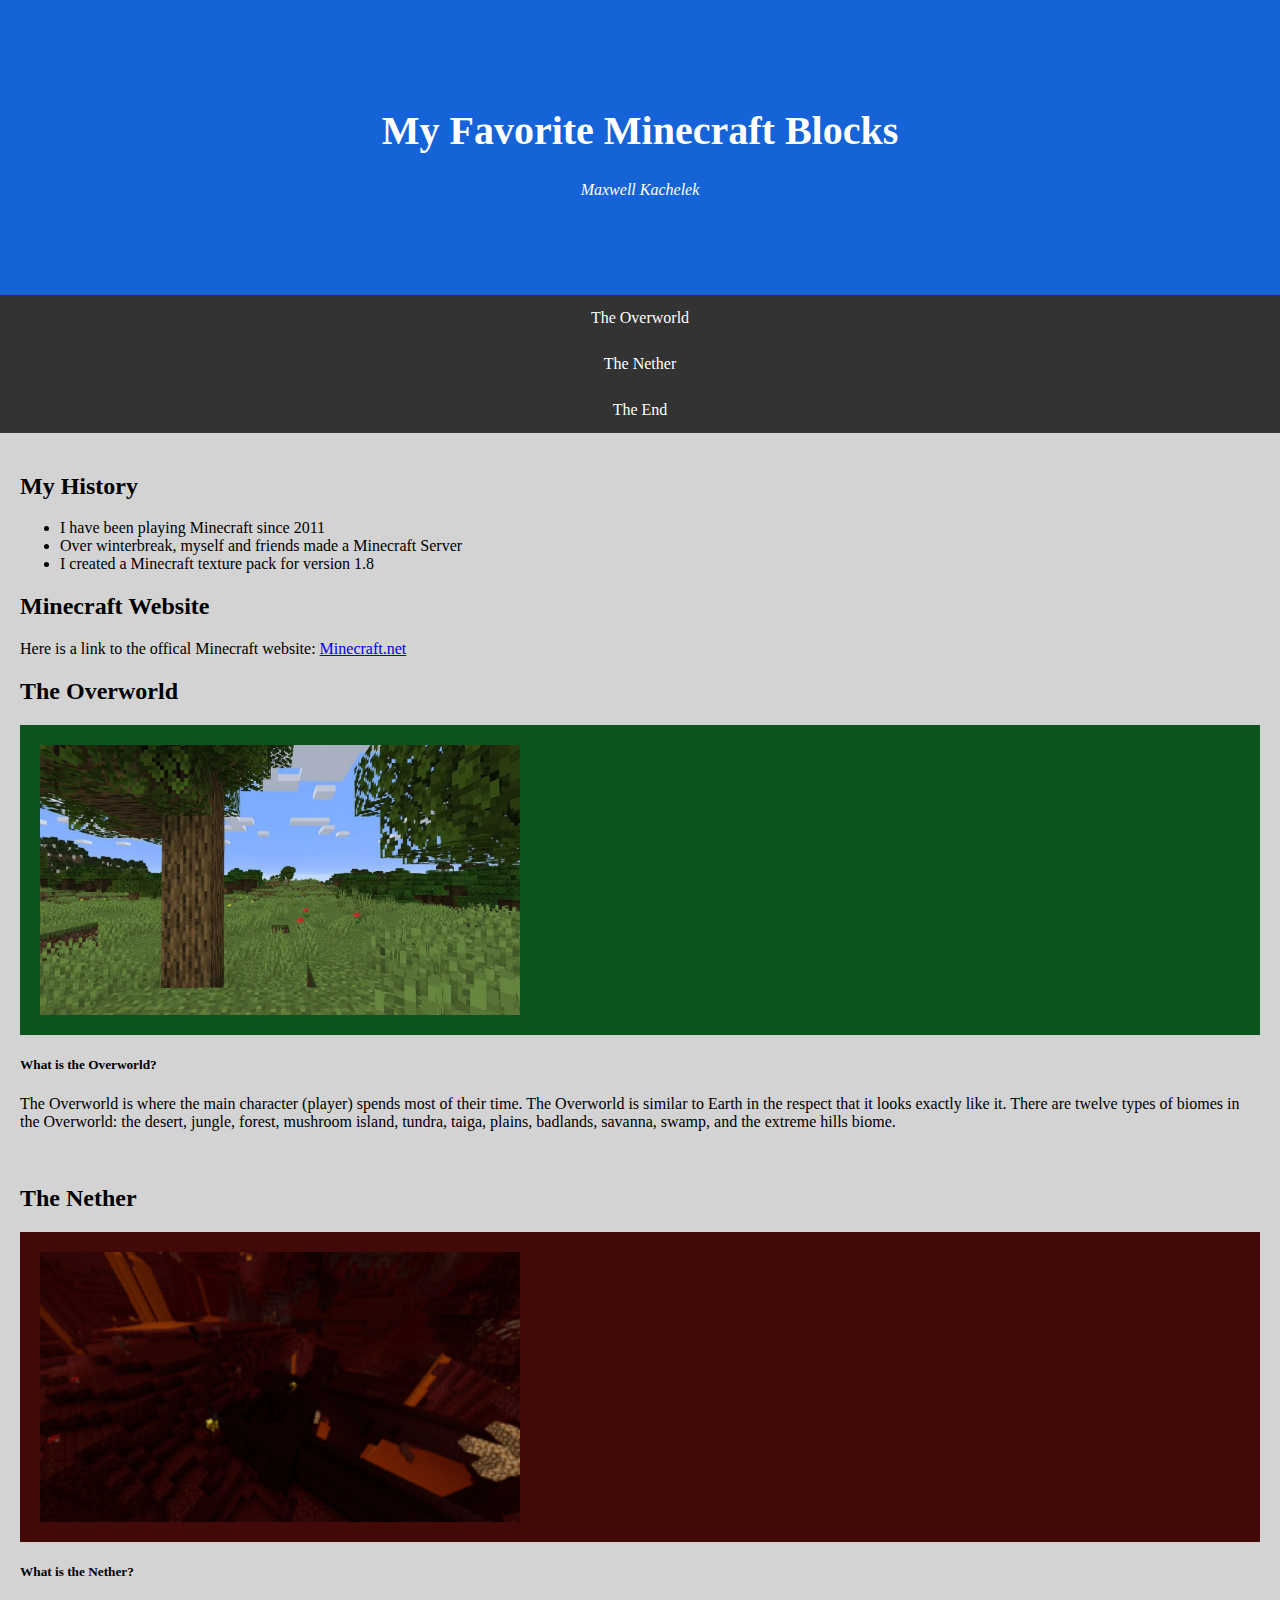
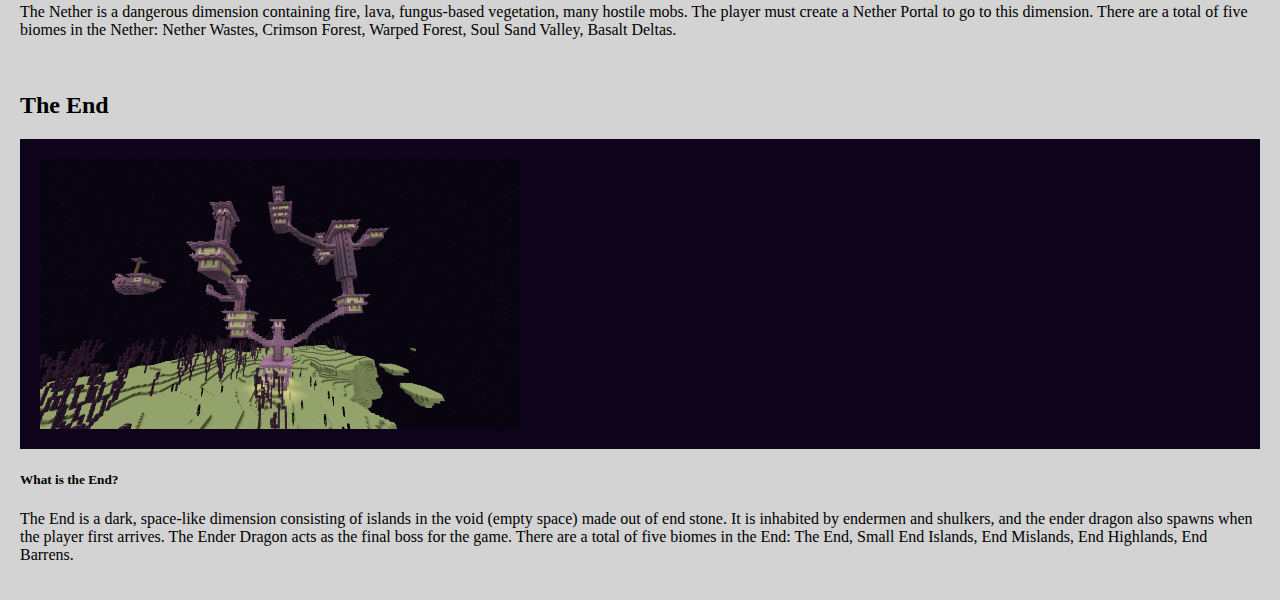
<file: index.html>
<!DOCTYPE html>
<html lang="en">
<head>
<title>My Favorite Minecraft Blocks</title>
<meta charset="UTF-8">
<meta name="viewport" content="width=device-width, initial-scale=1">

<link rel="stylesheet" href="style.css">

</head>
<body>

<div class="header">
  <h1>My Favorite Minecraft Blocks</h1>
  <p><i>Maxwell Kachelek</i></p>
</div>

<div class="navbar">
	<a href="overworld.html">The Overworld</a>
    <a href="nether.html">The Nether</a>
    <a href="end.html">The End</a>
</div>

<div class="row">
  <div class="main">
    <h2>My History</h2>
    <ul>
        <li>I have been playing Minecraft since 2011</li>
        <li>Over winterbreak, myself and friends made a Minecraft Server</li>
        <li>I created a Minecraft texture pack for version 1.8</li>
    </ul>
    <h2>Minecraft Website</h2>
    <p>Here is a link to the offical Minecraft website: <a href="https://www.minecraft.net/en-us">Minecraft.net</a></p>
    <h2><b>The Overworld</b></h2>
    <div class="graydiv" style="background-color: #0c541d; height:310px;">
    	<img src="Overworld1.webp" alt="Overworld" style="width:480px; height:270px;" />
    </div>
    <h5>What is the Overworld?</h5>
    <p>The Overworld is where the main character (player) spends most of their time. The Overworld is similar to Earth in the respect that it looks exactly like it. There are twelve types of biomes in the Overworld: the desert, jungle, forest, mushroom island, tundra, taiga, plains, badlands, savanna, swamp, and the extreme hills biome.</p>
    <br>
    <h2><b>The Nether</b></h2>
	<div class="graydiv"  style="background-color: #420909;height:310px;">
    	<img src="Nether1.png" alt="Nether" style="width:480px; height:270px;" />
    </div>
    <h5>What is the Nether?</h5>
    <p>The Nether is a dangerous dimension containing fire, lava, fungus-based vegetation, many hostile mobs. The player must create a Nether Portal to go to this dimension. There are a total of five biomes in the Nether: Nether Wastes, Crimson Forest, Warped Forest, Soul Sand Valley, Basalt Deltas.</p>
    <br>
    <h2>The End</h2>
    <div class="graydiv" style="background-color: #0f031c;height:310px;">
    	<img src="end1.png" alt="End" style="width:480px; height:270px;" />
    </div>
    <h5><b>What is the End?</b></h5>
    <p>The End is a dark, space-like dimension consisting of islands in the void (empty space) made out of end stone. It is inhabited by endermen and shulkers, and the ender dragon also spawns when the player first arrives. The Ender Dragon acts as the final boss for the game. There are a total of five biomes in the End: The End, Small End Islands, End Mislands, End Highlands, End Barrens.</p>
  </div>
</div>

</body>
</html>
</file>
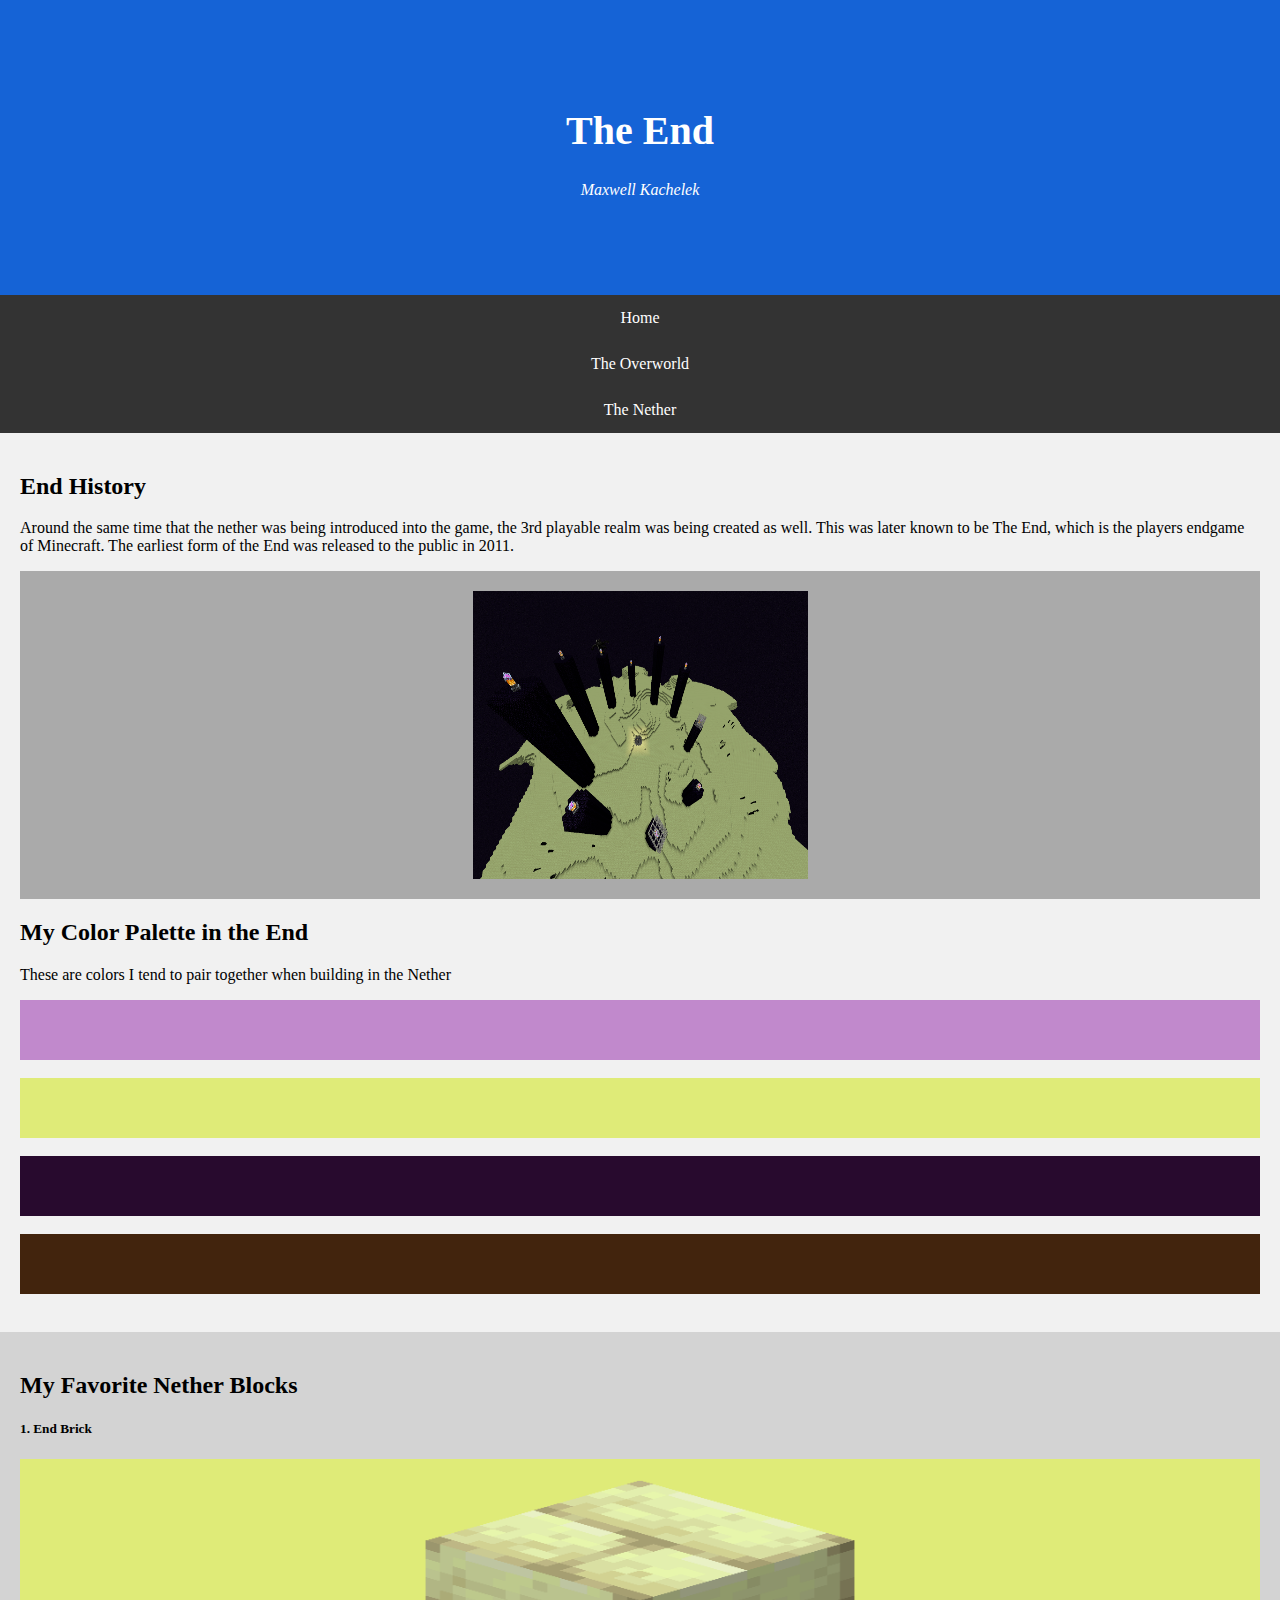
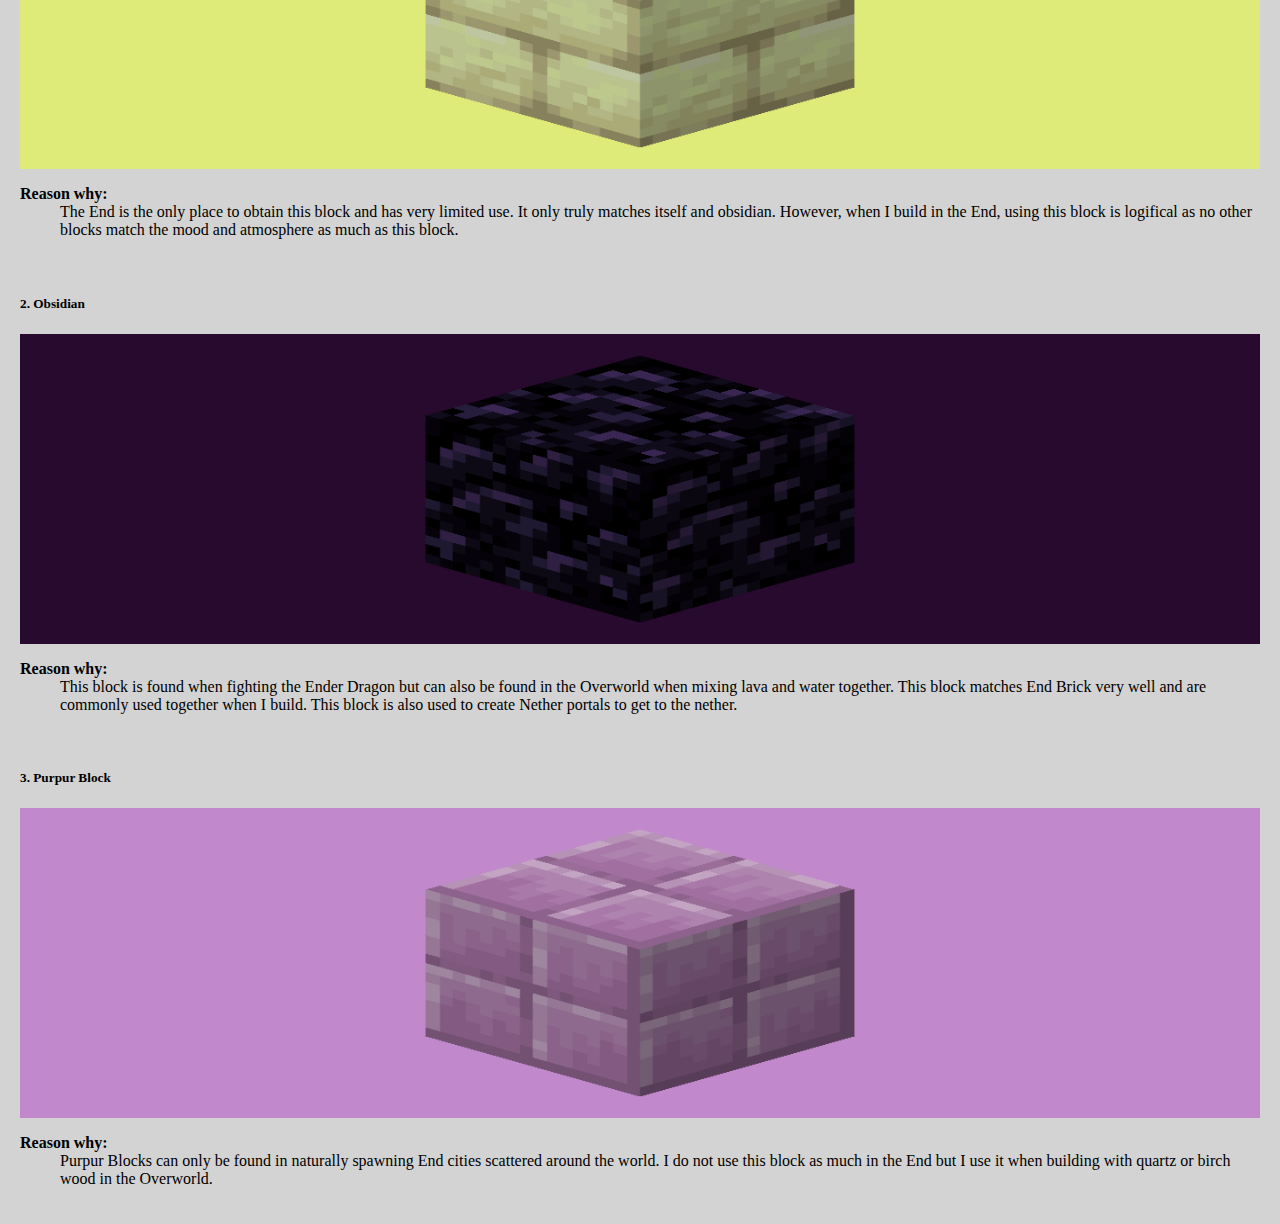
<file: end.html>
<!DOCTYPE html>
<html lang="en">
<head>
<title>End</title>
<meta charset="UTF-8">
<meta name="viewport" content="width=device-width, initial-scale=1">

<link rel="stylesheet" href="style.css">

</head>
<body>

<div class="header">
  <h1>The End</h1>
  <p><i>Maxwell Kachelek</i></p>
</div>

<div class="navbar">
	<a href="index.html">Home</a>
    <a href="overworld.html">The Overworld</a>
    <a href="nether.html">The Nether</a>
</div>

<div class="row">
  <div class="side">
    <h2>End History</h2>
    <p>Around the same time that the nether was being introduced into the game, the 3rd playable realm was being created as well. This was later known to be The End, which is the players endgame of Minecraft. The earliest form of the End was released to the public in 2011.</p>
    <div class="graydiv" align="center" style="height:328px;">
    	<img src="oldEnd.png", alt="Old End" style="width:335px; height:288px;" />
    </div>
    <h2>My Color Palette in the End</h2>
    <p>These are colors I tend to pair together when building in the Nether</p>
    <div class="graydiv" style="background-color:#c189cc; height:60px;"></div><br>
    <div class="graydiv" style="background-color:#dfeb78; height:60px;"></div><br>
    <div class="graydiv" style="background-color:#280a2e; height:60px;"></div><br>
    <div class="graydiv" style="background-color:#42240d; height:60px;"></div><br>
  </div>
  <div class="main">
    <h2><b>My Favorite Nether Blocks</b></h2>
    <h5>1. End Brick</h5>
    <div class="graydiv" align="center" style="background-color: #dfeb78; height:310px;">
    	<img src="endBrick.png", alt="End Brick" style="width:480px; height:270px;" />
    </div>
    <dl>
        <dt><b>Reason why:</b></dt>
        <dd>The End is the only place to obtain this block and has very limited use. It only truly matches itself and obsidian. However, when I build in the End, using this block is logifical as no other blocks match the mood and atmosphere as much as this block.</dd>
    </dl>
    <br>
    <h5>2. Obsidian</h5>
    <div class="graydiv" align="center" style="background-color: #280a2e; height:310px;">
      <img src="obsidian.png" alt="Obsidian" style="width:480px; height:270px;" />
    </div>
    <dl>
        <dt><b>Reason why:</b></dt>
        <dd>This block is found when fighting the Ender Dragon but can also be found in the Overworld when mixing lava and water together. This block matches End Brick very well and are commonly used together when I build. This block is also used to create Nether portals to get to the nether.</dd>
    </dl>
    <br>
    <h5>3. Purpur Block</h5>
    <div class="graydiv" align="center" style="background-color: #c189cc; height:310px;">
      <img src="purpur.png" alt="Purpur Block" style="width:480px; height:270px;" />
    </div>
    <dl>
        <dt><b>Reason why:</b></dt>
        <dd>Purpur Blocks can only be found in naturally spawning End cities scattered around the world. I do not use this block as much in the End but I use it when building with quartz or birch wood in the Overworld.</dd>
    </dl>
</div>
</div>
</body>
</html>
</file>
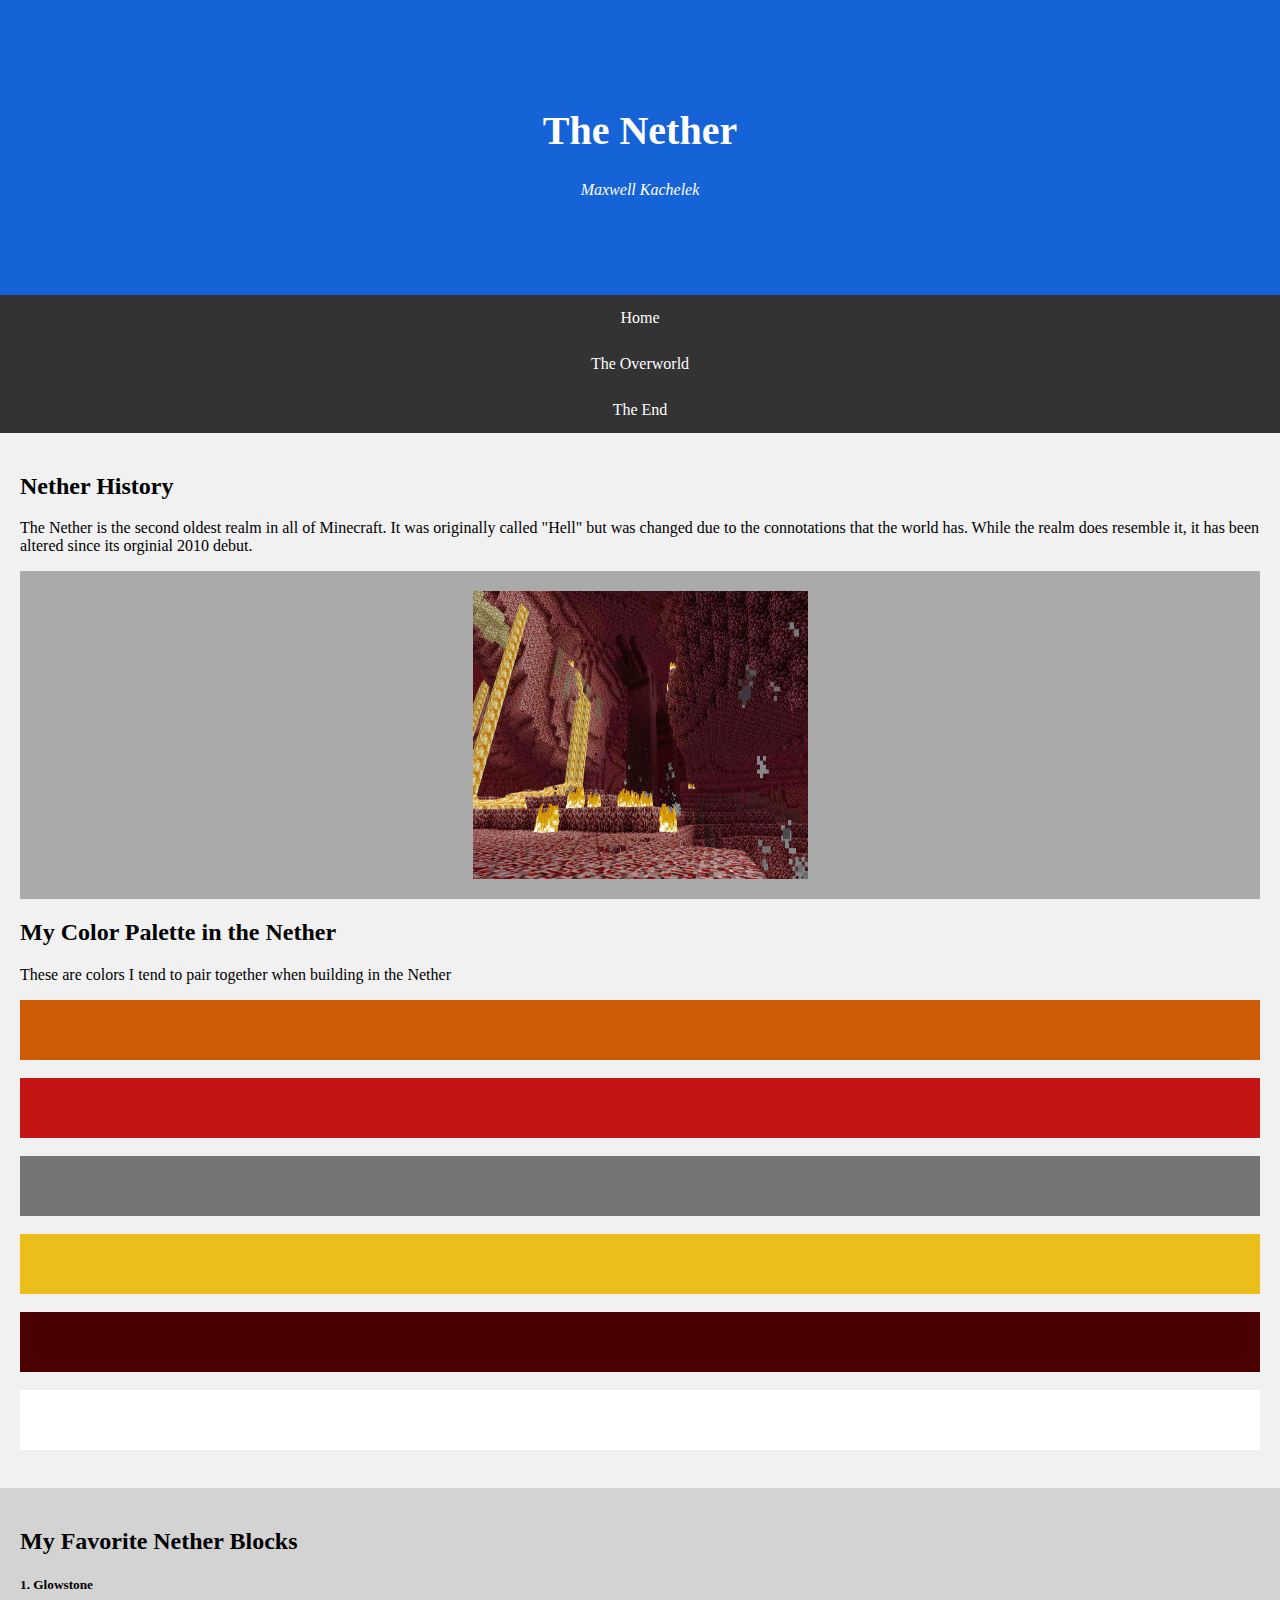
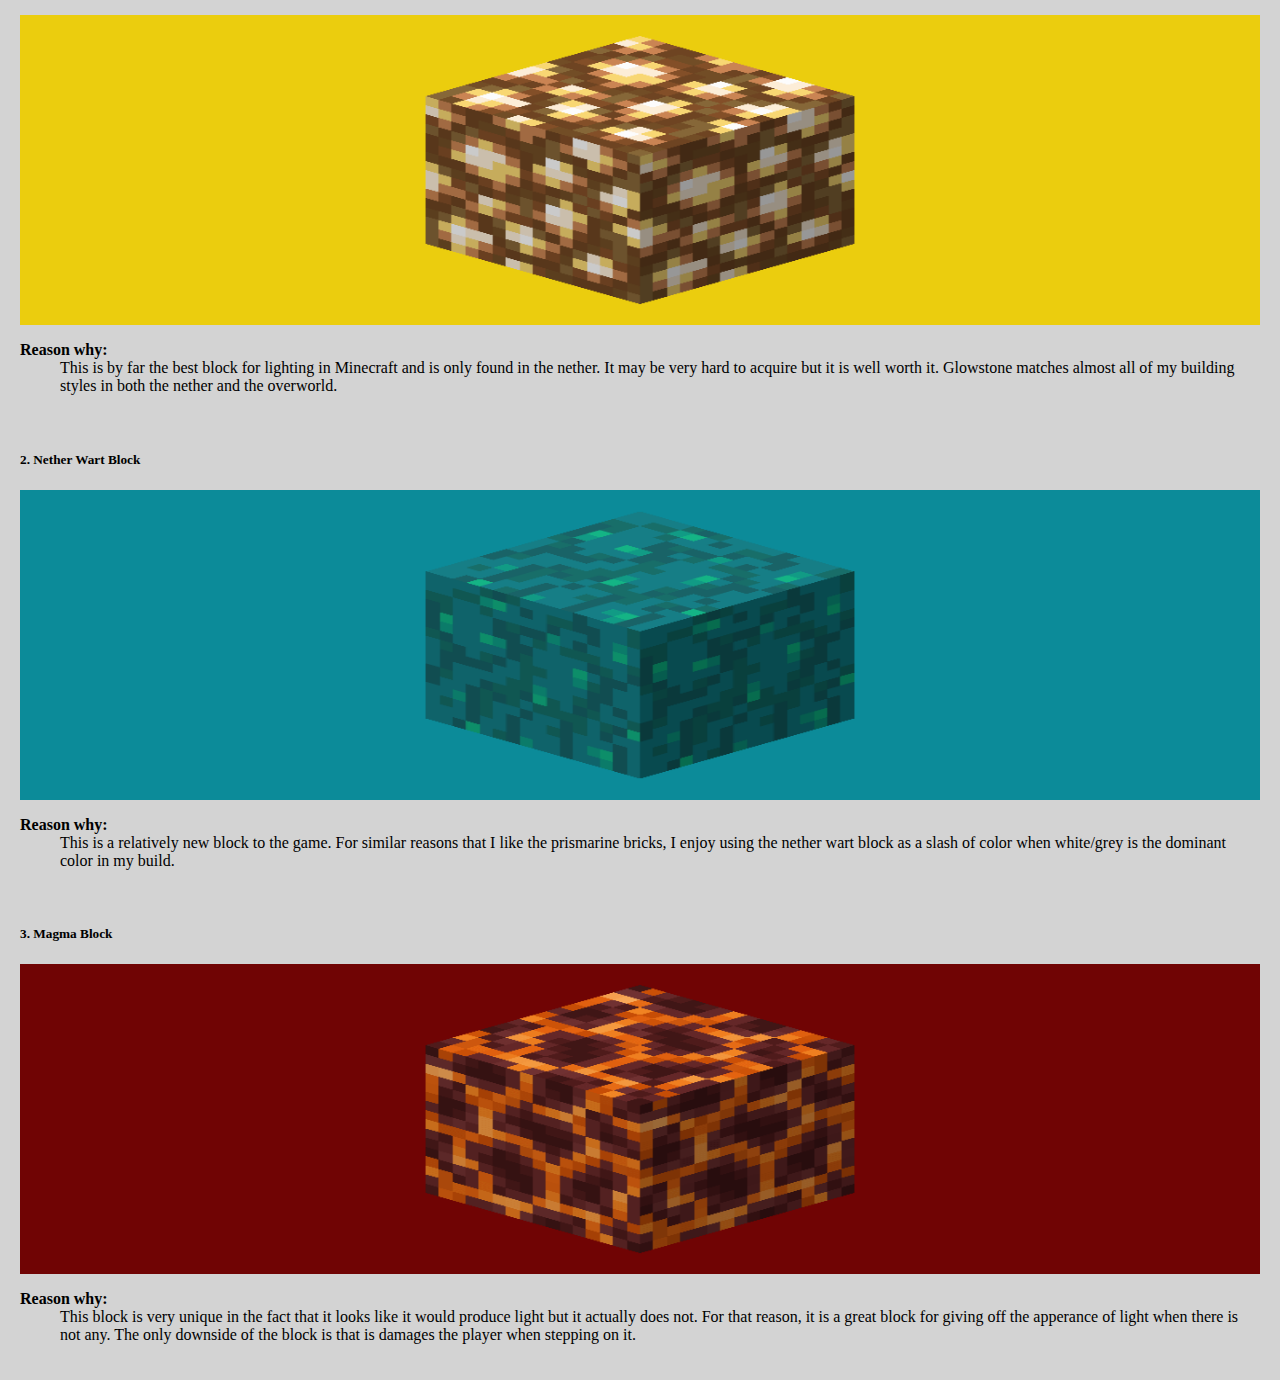
<file: nether.html>
<!DOCTYPE html>
<html lang="en">
<head>
<title>Nether</title>
<meta charset="UTF-8">
<meta name="viewport" content="width=device-width, initial-scale=1">

<link rel="stylesheet" href="style.css">

</head>
<body>

<div class="header">
  <h1>The Nether</h1>
  <p><i>Maxwell Kachelek</i></p>
</div>

<div class="navbar">
	<a href="index.html">Home</a>
    <a href="overworld.html">The Overworld</a>
    <a href="end.html">The End</a>
</div>

<div class="row">
  <div class="side">
    <h2>Nether History</h2>
    <p>The Nether is the second oldest realm in all of Minecraft. It was originally called "Hell" but was changed due to the connotations that the world has. While the realm does resemble it, it has been altered since its orginial 2010 debut.</p>
    <div class="graydiv" align="center" style="height:328px;">
    	<img src="oldNether.png" alt="Original Nether" style="width:335px; height:288px;" />
    </div>
    <h2><b>My Color Palette in the Nether</b></h2>
    <p>These are colors I tend to pair together when building in the Nether</p>
    <div class="graydiv" style="background-color:#cc5c06; height:60px;"></div><br>
    <div class="graydiv" style="background-color:#c41414; height:60px;"></div><br>
    <div class="graydiv" style="background-color:#757575; height:60px;"></div><br>
    <div class="graydiv" style="background-color:#ebbe1c; height:60px;"></div><br>
    <div class="graydiv" style="background-color:#4a0101; height:60px;"></div><br>
    <div class="graydiv" style="background-color:#ffffff; height:60px;"></div><br>
  </div>
  <div class="main">
    <h2><b>My Favorite Nether Blocks</b></h2>
    <h5>1. Glowstone</h5>
    <div class="graydiv" align="center" style="background-color: #ebcd0e; height:310px;">
    	<img src="glowstone.png" alt="Glowstone" style="width:480px; height:270px;" />
    </div>
    <dl>
        <dt><b>Reason why:</b></dt>
        <dd>This is by far the best block for lighting in Minecraft and is only found in the nether. It may be very hard to acquire but it is well worth it. Glowstone matches almost all of my building styles in both the nether and the overworld.</dd>
    </dl>
    <br>
    <h5>2. Nether Wart Block</h5>
    <div class="graydiv" align="center" style="background-color: #0c8b99; height:310px;">
      <img src="wart.png" alt="Nether Wart Block" style="width:480px; height:270px;" />
    </div>
    <dl>
        <dt><b>Reason why:</b></dt>
        <dd>This is a relatively new block to the game. For similar reasons that I like the prismarine bricks, I enjoy using the nether wart block as a slash of color when white/grey is the dominant color in my build.</dd>
    </dl>
    <br>
    <h5>3. Magma Block</h5>
    <div class="graydiv" align="center" style="background-color: #700404; height:310px;">
      <img src="magma.gif" alt="Magma Block" style="width:480px; height:270px;" />
    </div>
    <dl>
        <dt><b>Reason why:</b></dt>
        <dd>This block is very unique in the fact that it looks like it would produce light but it actually does not. For that reason, it is a great block for giving off the apperance of light when there is not any. The only downside of the block is that is damages the player when stepping on it.</dd>
    </dl>
</div>
</div>
</body>
</html>
</file>
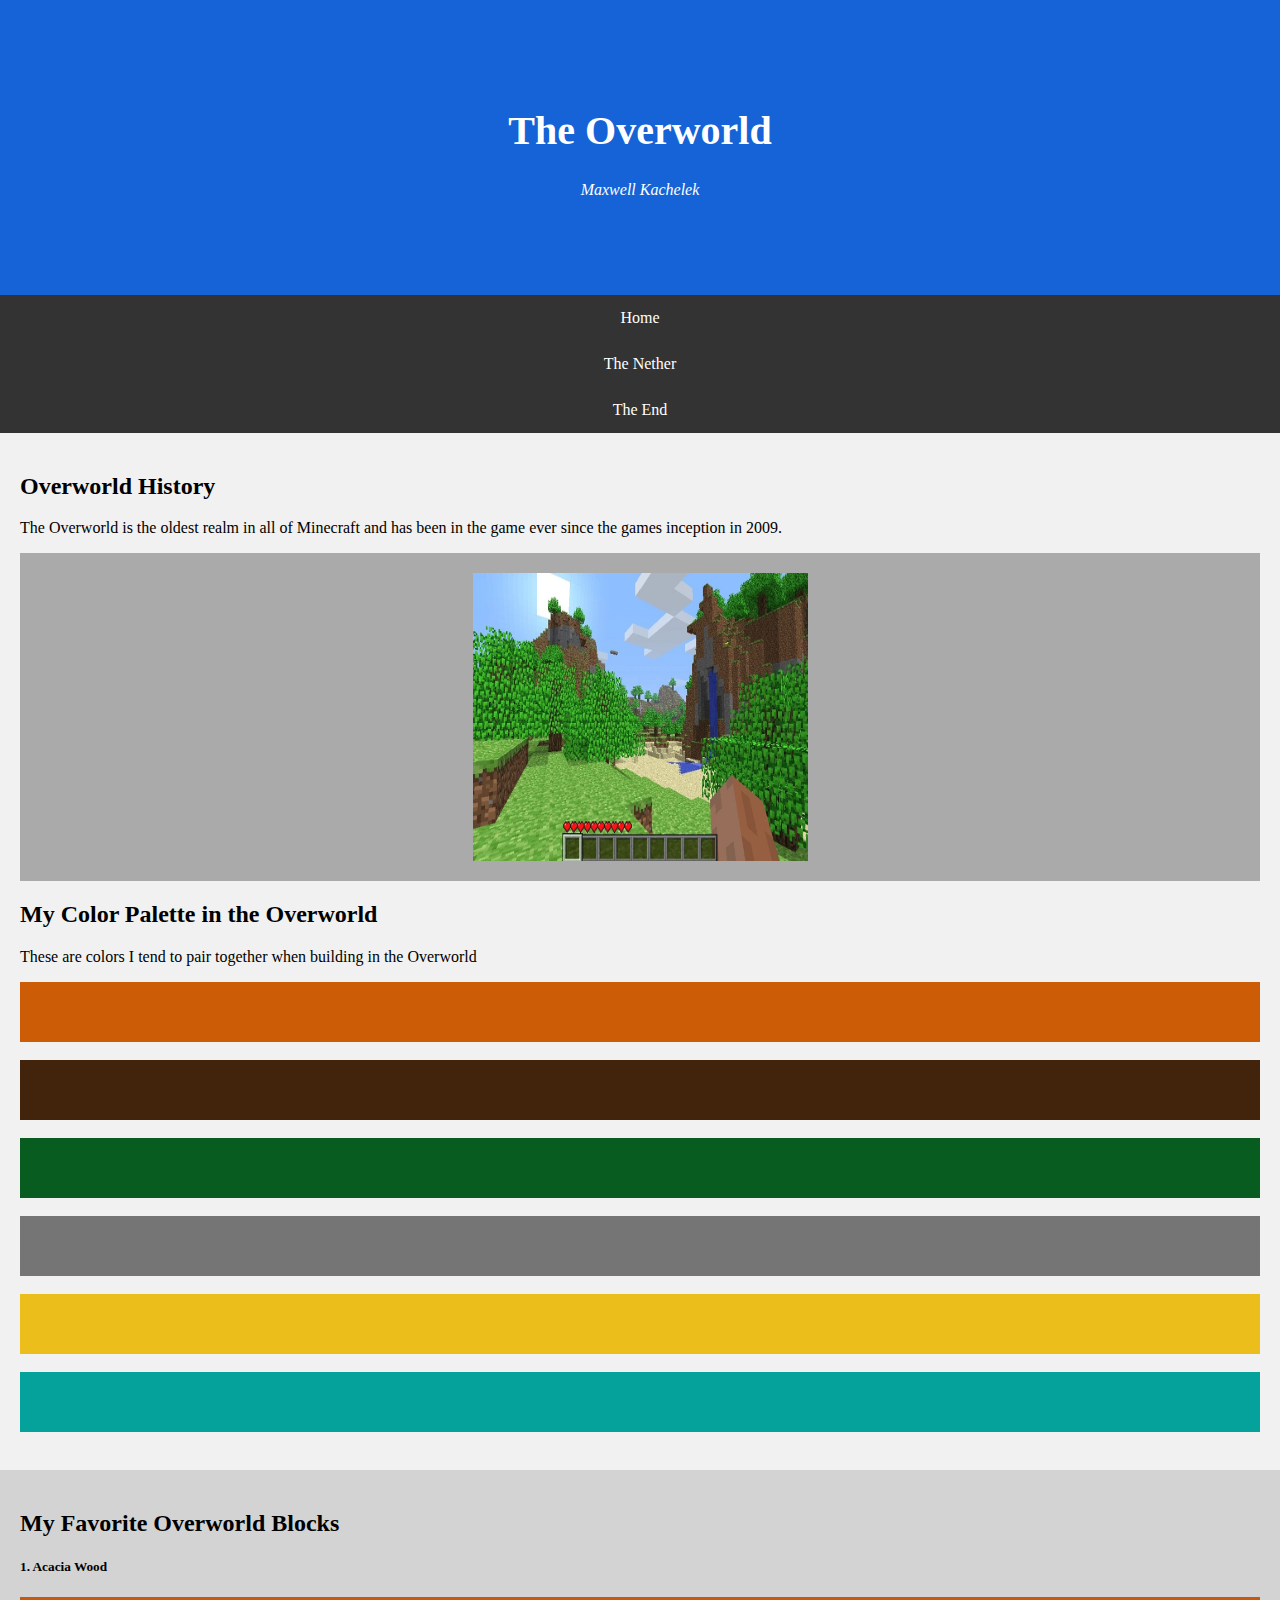
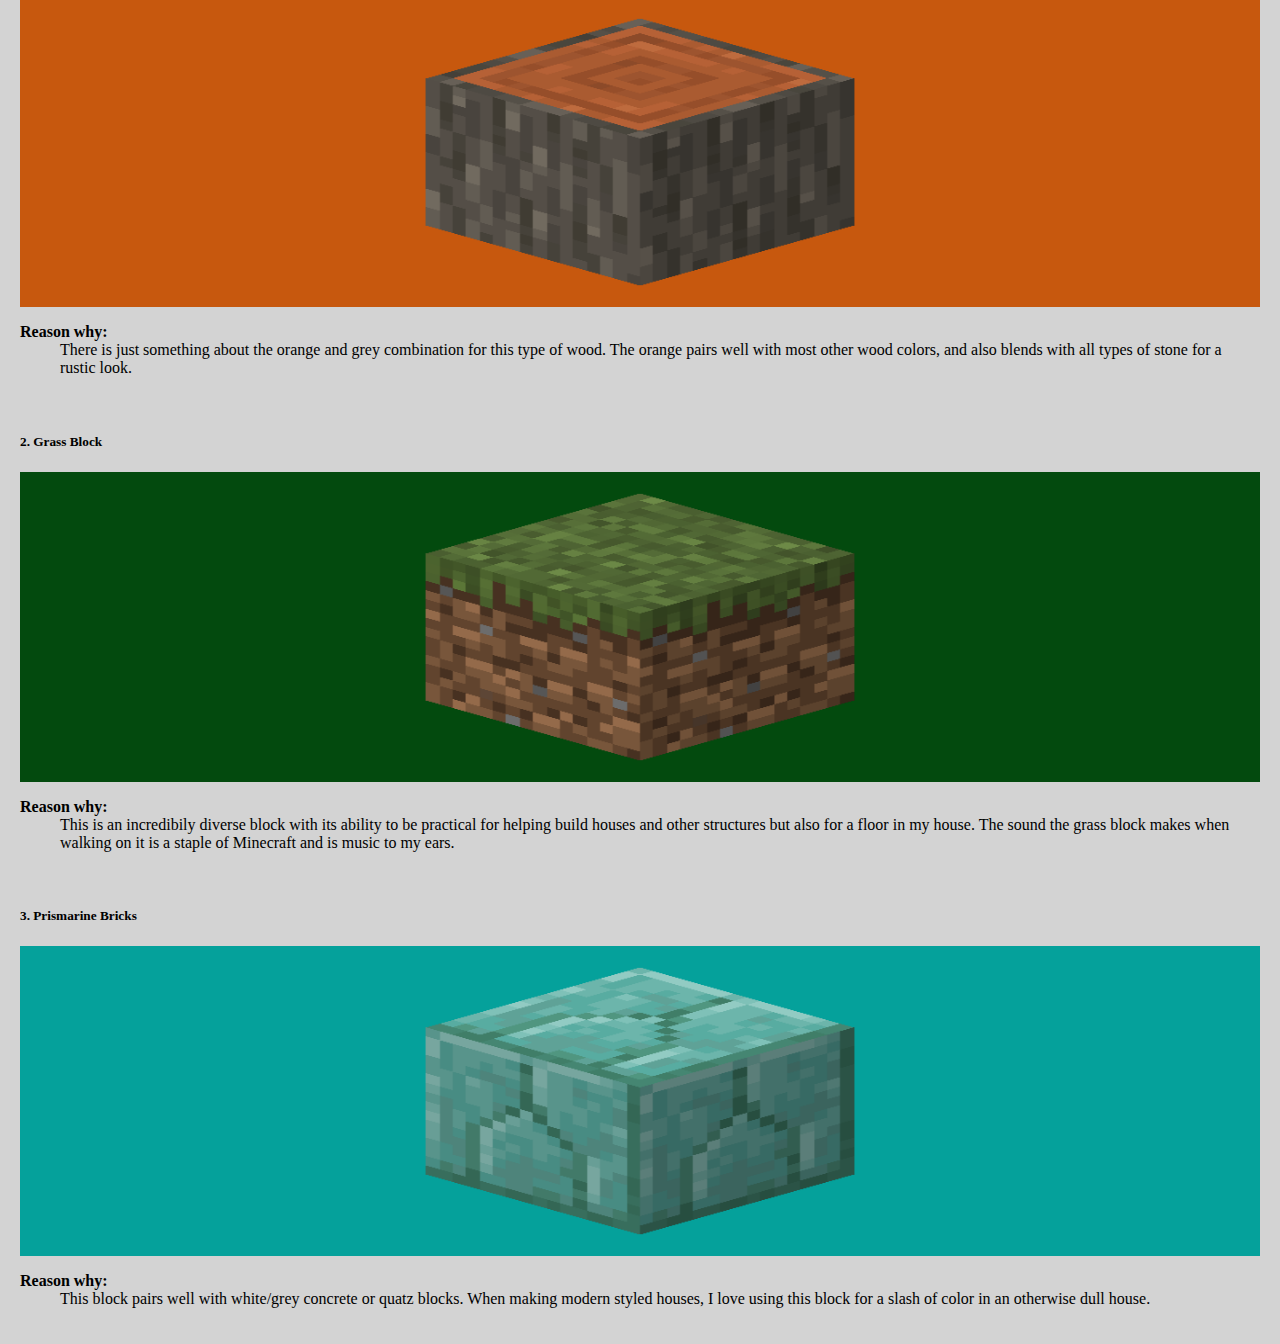
<file: overworld.html>
<!DOCTYPE html>
<html lang="en">
<head>
<title>Overworld</title>
<meta charset="UTF-8">
<meta name="viewport" content="width=device-width, initial-scale=1">

<link rel="stylesheet" href="style.css">

</head>
<body>

<div class="header">
  <h1>The Overworld</h1>
  <p><i>Maxwell Kachelek</i></p>
</div>

<div class="navbar">
	<a href="index.html">Home</a>
  <a href="nether.html">The Nether</a>
  <a href="end.html">The End</a>
</div>

<div class="row">
  <div class="side">
    <h2>Overworld History</h2>
    <p>The Overworld is the oldest realm in all of Minecraft and has been in the game ever since the games inception in 2009.</p>
    <div class="graydiv" align="center" style="height:328px;">
    	<img src="oldMinecraft.jpg" alt="Mountain Range in Overworld" style="width:335px; height:288px;" />
    </div>
    <h2>My Color Palette in the Overworld</h2>
    <p>These are colors I tend to pair together when building in the Overworld</p>
    <div class="graydiv" style="background-color:#cc5c06; height:60px;"></div><br>
    <div class="graydiv" style="background-color:#42240d; height:60px;"></div><br>
    <div class="graydiv" style="background-color:#085c20; height:60px;"></div><br>
    <div class="graydiv" style="background-color:#757575; height:60px;"></div><br>
    <div class="graydiv" style="background-color:#ebbe1c; height:60px;"></div><br>
    <div class="graydiv" style="background-color:#05a19b; height:60px;"></div><br>
  </div>
  <div class="main">
    <h2><b>My Favorite Overworld Blocks</b></h2>
    <h5>1. Acacia Wood</h5>
    <div class="graydiv" align="center" style="background-color: #c7580e; height:310px;">
    	<img src="orangewood.png" alt="Acacia Wood" style="width:480px; height:270px;" />
    </div>
    <dl>
        <dt><b>Reason why:</b></dt>
        <dd>There is just something about the orange and grey combination for this type of wood. The orange pairs well with most other wood colors, and also blends with all types of stone for a rustic look.</dd>
    </dl>
    <br>
    <h5>2. Grass Block</h5>
    <div class="graydiv" align="center" style="background-color: #034a0e; height:310px;">
      <img src="grass.png", alt="Grass Block" style="width:480px; height:270px;" />
    </div>
    <dl>
        <dt><b>Reason why:</b></dt>
        <dd>This is an incredibily diverse block with its ability to be practical for helping build houses and other structures but also for a floor in my house. The sound the grass block makes when walking on it is a staple of Minecraft and is music to my ears.</dd>
    </dl>
    <br>
    <h5>3. Prismarine Bricks</h5>
    <div class="graydiv" align="center" style="background-color: #05a19b; height:310px;">
      <img src="prismarine.png" alt="Prismarine Bricks" style="width:480px; height:270px;" />
    </div>
    <dl>
        <dt><b>Reason why:</b></dt>
        <dd>This block pairs well with white/grey concrete or quatz blocks. When making modern styled houses, I love using this block for a slash of color in an otherwise dull house.</dd>
    </dl>
</div>
</div>
</body>
</html>
</file>
<file: style.css>
* {
  box-sizing: border-box;
}

body {
  font-family: "Times New Roman", Times, serif; 
  margin: 0;
  background-color: whitesmoke;
}

.header {
  padding: 80px;
  text-align: center;
  background: #1563d6;
  color: white;
}

.header h1 {
  font-size: 40px;
}

.navbar {
  overflow: hidden;
  background-color: #333;
}

.navbar a {
  float: center;
  display: block;
  color: white;
  text-align: center;
  padding: 14px 20px;
  text-decoration: none;
}

.navbar a:hover {
  background-color: #ddd;
  color: black;
}

.row {  
  display: flex;
  flex-wrap: wrap;
}

.side {
  flex: 30%;
  background-color: #f1f1f1;
  padding: 20px;
}

.main {   
  flex: 70%;
  background-color: lightgrey;
  padding: 20px;
}

.graydiv {
  background-color: #aaa;
  width: 100%;
  padding: 20px;
}
</file>
